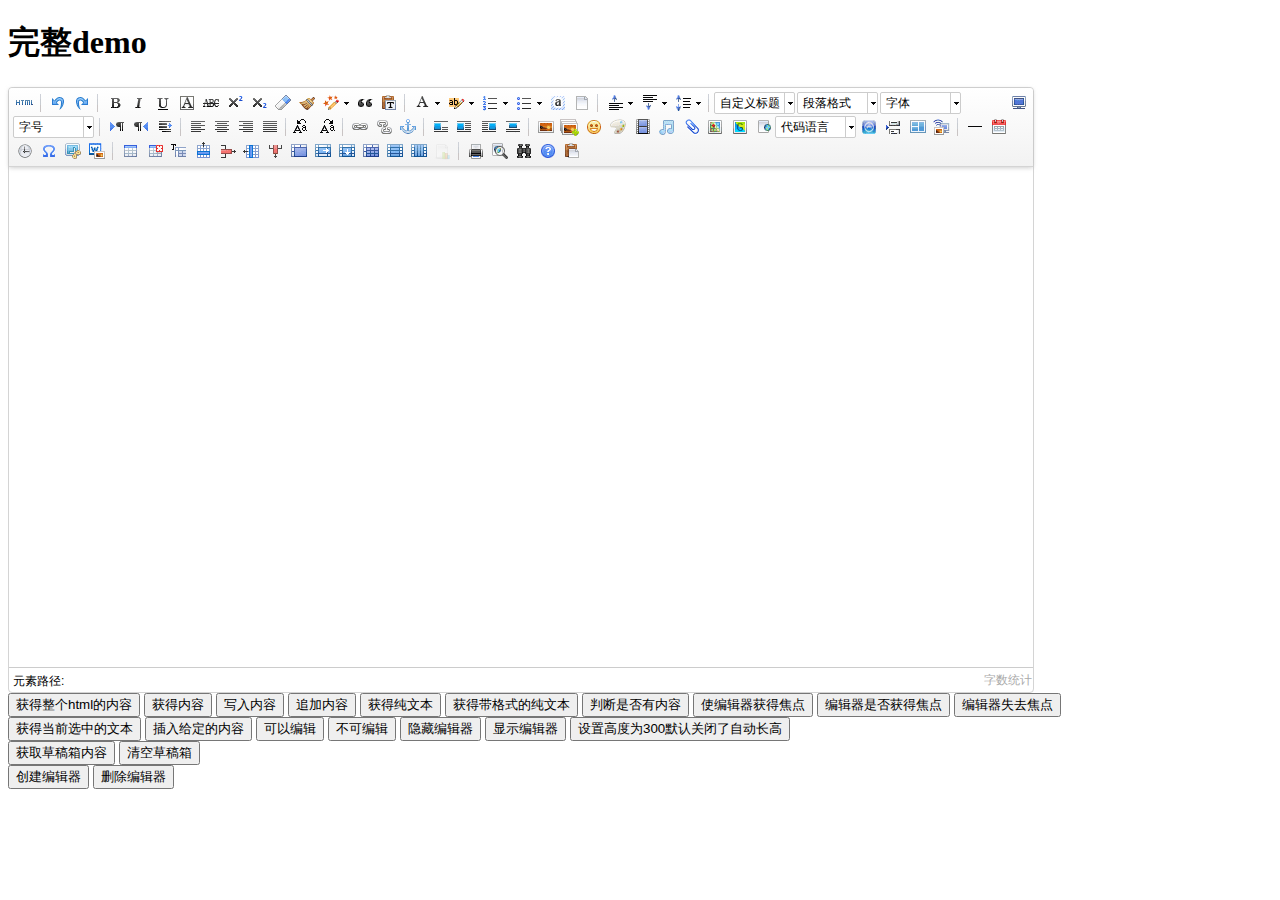
<file: medicalview/src/main/resources/static/admin/ueditor/index.html>
<!DOCTYPE HTML PUBLIC "-//W3C//DTD HTML 4.01 Transitional//EN"
        "http://www.w3.org/TR/html4/loose.dtd">
<html>
<head>
    <title>完整demo</title>
    <meta http-equiv="Content-Type" content="text/html;charset=utf-8"/>
    <script type="text/javascript" charset="utf-8" src="ueditor.config.js"></script>
    <script type="text/javascript" charset="utf-8" src="ueditor.all.min.js"> </script>
    <!--建议手动加在语言，避免在ie下有时因为加载语言失败导致编辑器加载失败-->
    <!--这里加载的语言文件会覆盖你在配置项目里添加的语言类型，比如你在配置项目里配置的是英文，这里加载的中文，那最后就是中文-->
    <script type="text/javascript" charset="utf-8" src="lang/zh-cn/zh-cn.js"></script>

    <style type="text/css">
        div{
            width:100%;
        }
    </style>
</head>
<body>
<div>
    <h1>完整demo</h1>
    <script id="editor" type="text/plain" style="width:1024px;height:500px;"></script>
</div>
<div id="btns">
    <div>
        <button onclick="getAllHtml()">获得整个html的内容</button>
        <button onclick="getContent()">获得内容</button>
        <button onclick="setContent()">写入内容</button>
        <button onclick="setContent(true)">追加内容</button>
        <button onclick="getContentTxt()">获得纯文本</button>
        <button onclick="getPlainTxt()">获得带格式的纯文本</button>
        <button onclick="hasContent()">判断是否有内容</button>
        <button onclick="setFocus()">使编辑器获得焦点</button>
        <button onmousedown="isFocus(event)">编辑器是否获得焦点</button>
        <button onmousedown="setblur(event)" >编辑器失去焦点</button>

    </div>
    <div>
        <button onclick="getText()">获得当前选中的文本</button>
        <button onclick="insertHtml()">插入给定的内容</button>
        <button id="enable" onclick="setEnabled()">可以编辑</button>
        <button onclick="setDisabled()">不可编辑</button>
        <button onclick=" UE.getEditor('editor').setHide()">隐藏编辑器</button>
        <button onclick=" UE.getEditor('editor').setShow()">显示编辑器</button>
        <button onclick=" UE.getEditor('editor').setHeight(300)">设置高度为300默认关闭了自动长高</button>
    </div>

    <div>
        <button onclick="getLocalData()" >获取草稿箱内容</button>
        <button onclick="clearLocalData()" >清空草稿箱</button>
    </div>

</div>
<div>
    <button onclick="createEditor()">
    创建编辑器</button>
    <button onclick="deleteEditor()">
    删除编辑器</button>
</div>

<script type="text/javascript">

    //实例化编辑器
    //建议使用工厂方法getEditor创建和引用编辑器实例，如果在某个闭包下引用该编辑器，直接调用UE.getEditor('editor')就能拿到相关的实例
    var ue = UE.getEditor('editor');


    function isFocus(e){
        alert(UE.getEditor('editor').isFocus());
        UE.dom.domUtils.preventDefault(e)
    }
    function setblur(e){
        UE.getEditor('editor').blur();
        UE.dom.domUtils.preventDefault(e)
    }
    function insertHtml() {
        var value = prompt('插入html代码', '');
        UE.getEditor('editor').execCommand('insertHtml', value)
    }
    function createEditor() {
        enableBtn();
        UE.getEditor('editor');
    }
    function getAllHtml() {
        alert(UE.getEditor('editor').getAllHtml())
    }
    function getContent() {
        var arr = [];
        arr.push("使用editor.getContent()方法可以获得编辑器的内容");
        arr.push("内容为：");
        arr.push(UE.getEditor('editor').getContent());
        alert(arr.join("\n"));
    }
    function getPlainTxt() {
        var arr = [];
        arr.push("使用editor.getPlainTxt()方法可以获得编辑器的带格式的纯文本内容");
        arr.push("内容为：");
        arr.push(UE.getEditor('editor').getPlainTxt());
        alert(arr.join('\n'))
    }
    function setContent(isAppendTo) {
        var arr = [];
        arr.push("使用editor.setContent('欢迎使用ueditor')方法可以设置编辑器的内容");
        UE.getEditor('editor').setContent('欢迎使用ueditor', isAppendTo);
        alert(arr.join("\n"));
    }
    function setDisabled() {
        UE.getEditor('editor').setDisabled('fullscreen');
        disableBtn("enable");
    }

    function setEnabled() {
        UE.getEditor('editor').setEnabled();
        enableBtn();
    }

    function getText() {
        //当你点击按钮时编辑区域已经失去了焦点，如果直接用getText将不会得到内容，所以要在选回来，然后取得内容
        var range = UE.getEditor('editor').selection.getRange();
        range.select();
        var txt = UE.getEditor('editor').selection.getText();
        alert(txt)
    }

    function getContentTxt() {
        var arr = [];
        arr.push("使用editor.getContentTxt()方法可以获得编辑器的纯文本内容");
        arr.push("编辑器的纯文本内容为：");
        arr.push(UE.getEditor('editor').getContentTxt());
        alert(arr.join("\n"));
    }
    function hasContent() {
        var arr = [];
        arr.push("使用editor.hasContents()方法判断编辑器里是否有内容");
        arr.push("判断结果为：");
        arr.push(UE.getEditor('editor').hasContents());
        alert(arr.join("\n"));
    }
    function setFocus() {
        UE.getEditor('editor').focus();
    }
    function deleteEditor() {
        disableBtn();
        UE.getEditor('editor').destroy();
    }
    function disableBtn(str) {
        var div = document.getElementById('btns');
        var btns = UE.dom.domUtils.getElementsByTagName(div, "button");
        for (var i = 0, btn; btn = btns[i++];) {
            if (btn.id == str) {
                UE.dom.domUtils.removeAttributes(btn, ["disabled"]);
            } else {
                btn.setAttribute("disabled", "true");
            }
        }
    }
    function enableBtn() {
        var div = document.getElementById('btns');
        var btns = UE.dom.domUtils.getElementsByTagName(div, "button");
        for (var i = 0, btn; btn = btns[i++];) {
            UE.dom.domUtils.removeAttributes(btn, ["disabled"]);
        }
    }

    function getLocalData () {
        alert(UE.getEditor('editor').execCommand( "getlocaldata" ));
    }

    function clearLocalData () {
        UE.getEditor('editor').execCommand( "clearlocaldata" );
        alert("已清空草稿箱")
    }
</script>
</body>
</html>
</file>
